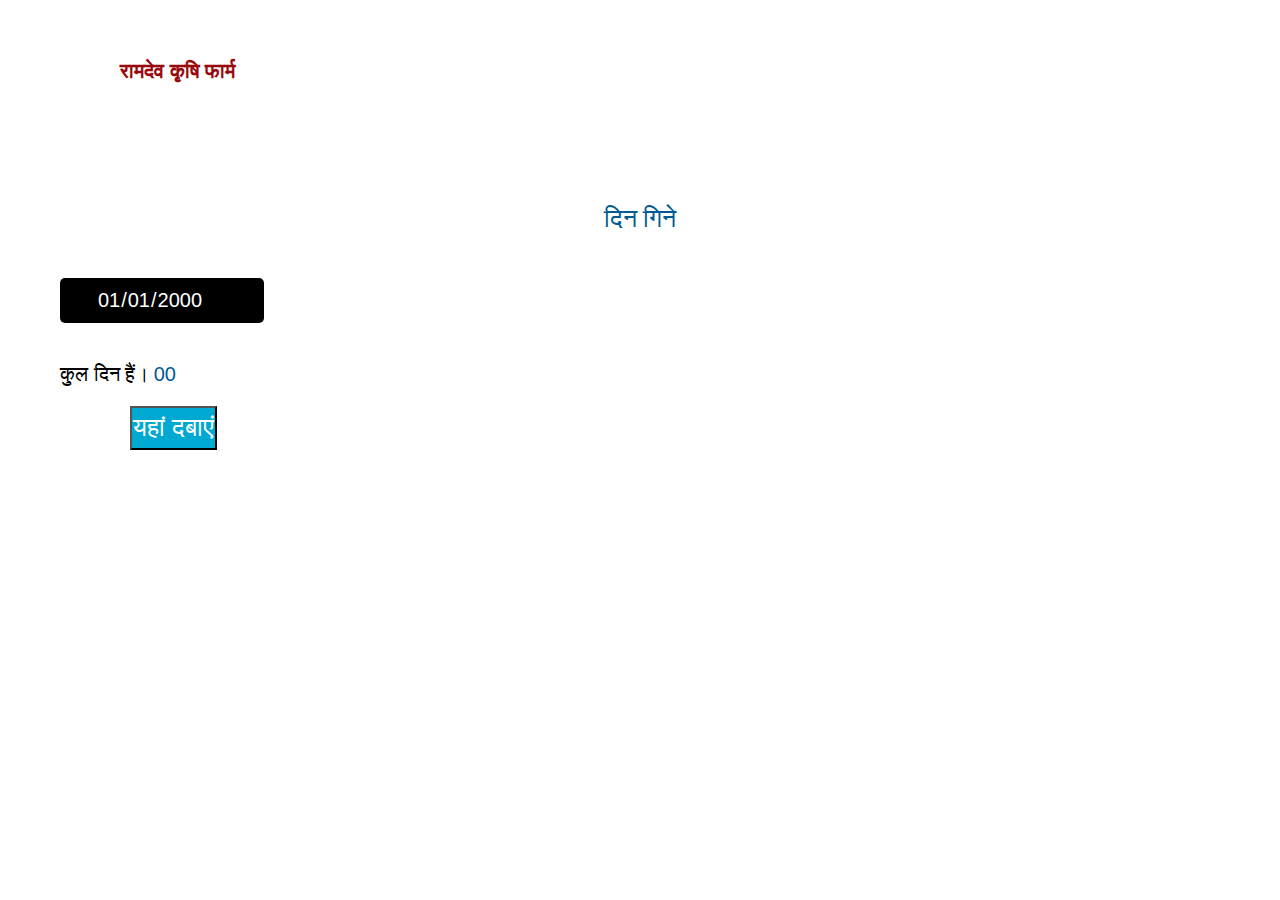
<file: index.html>
<!DOCTYPE html>
<html lang="en">
<head>
  <meta charset="UTF-8">
  <meta name="viewport" content="width=device-width, initial-scale=1.0">
  <meta http-equiv="X-UA-Compatible" content="ie=edge">
  <title>Intrest calculator</title>
  <link rel="stylesheet" href="style.css">
  <link rel="stylesheet" href="https://cdnjs.cloudflare.com/ajax/libs/font-awesome/6.5.1/css/all.min.css" integrity="sha512-DTOQO9RWCH3ppGqcWaEA1BIZOC6xxalwEsw9c2QQeAIftl+Vegovlnee1c9QX4TctnWMn13TZye+giMm8e2LwA==" crossorigin="anonymous" referrerpolicy="no-referrer" />
</head>
<body>
  
    <p style="text-align: center; font-size: 20px;
 font-weight: 600;
 color: #98080C;
 position: absolute;
 top: 60px;
 left: 120px; ">रामदेव कृषि फार्म</p>
  <i onclick="changePage()" class="fa-solid fa-toggle-off"></i>
  
  <div id="box1">
   <h6 class="heading">दिन गिने</h6>
  
 <input type="date" id="firstDate" value="2000-01-01">
 <br>
 
 <div class="box">
   <span> कुल दिन हैं। </span><span id="display">00</span>
 </div>
 
  <button onclick="ok()" type="submit" id="submitDate">यहां दबाएं</button>
  </div>
  <script src="main.js">main.js</script>
</body>
</html>
</file>
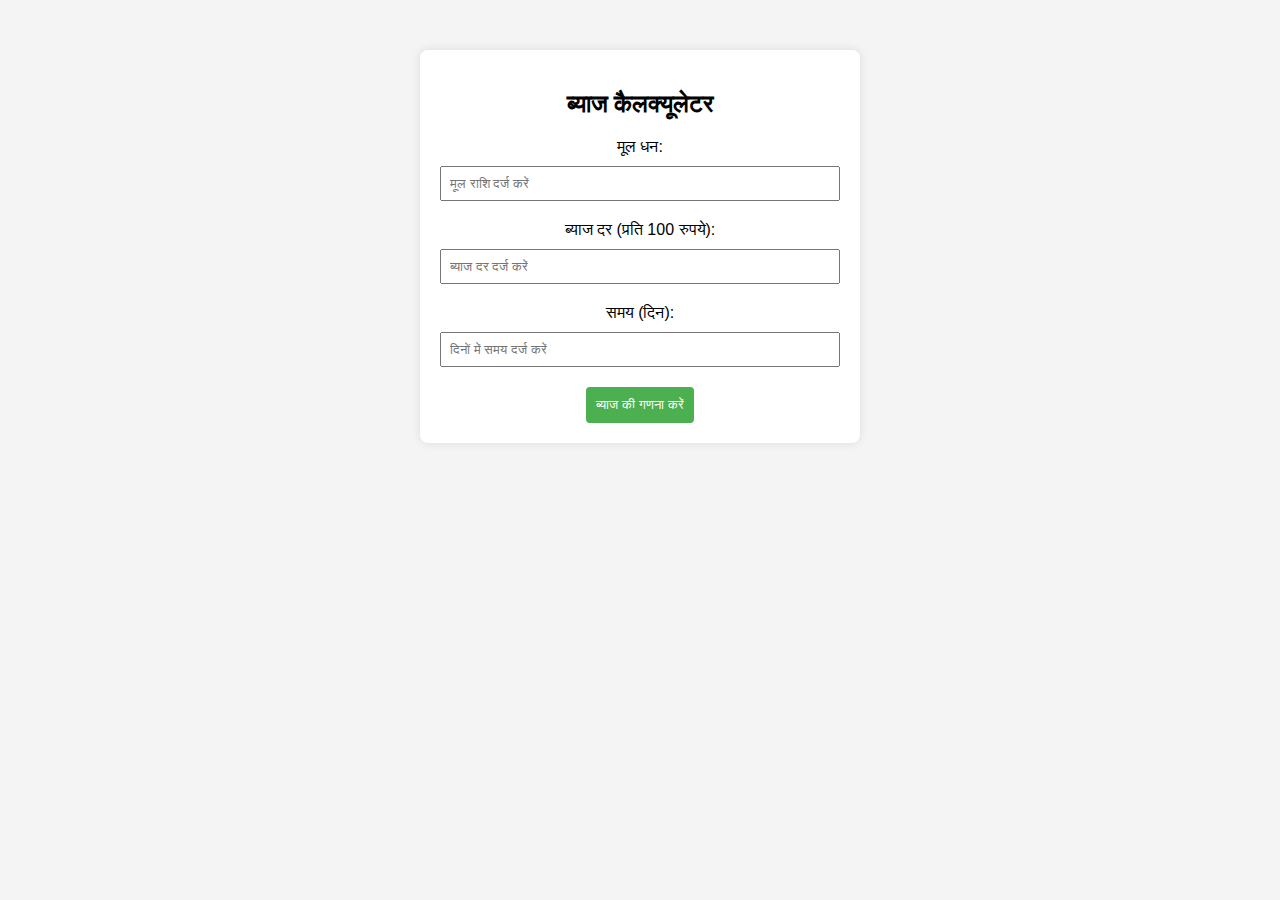
<file: intrest.html>
<!DOCTYPE html>
<html lang="en">
<head>
    <meta charset="UTF-8">
    <meta name="viewport" content="width=device-width, initial-scale=1.0">
    <title>Interest Calculator</title>
      <link rel="stylesheet" href="https://cdnjs.cloudflare.com/ajax/libs/font-awesome/6.5.1/css/all.min.css" integrity="sha512-DTOQO9RWCH3ppGqcWaEA1BIZOC6xxalwEsw9c2QQeAIftl+Vegovlnee1c9QX4TctnWMn13TZye+giMm8e2LwA==" crossorigin="anonymous" referrerpolicy="no-referrer" />
    <style>
        body {
            font-family: Arial, sans-serif;
            background-color: #f4f4f4;
            text-align: center;
            margin: 0;
            padding: 0;
        }

        #calculator {
            max-width: 400px;
            margin: 50px auto;
            background-color: #fff;
            padding: 20px;
            border-radius: 8px;
            box-shadow: 0 0 10px rgba(0, 0, 0, 0.1);
        }

        label {
            display: block;
            margin-bottom: 10px;
        }

        input {
            width: 100%;
            padding: 8px;
            margin-bottom: 20px;
            box-sizing: border-box;
        }

        button {
            background-color: #4caf50;
            color: #fff;
            padding: 10px;
            border: none;
            border-radius: 4px;
            cursor: pointer;
        }

        button:hover {
            background-color: #45a049;
        }

        #result {
            font-weight: bold;
            color: #333;
        
        }
        i{
          font-size: 25px;
          position: absolute;
          right: 10px;
          top: 10px;
        }
    </style>
</head>
<body>
  
  <i onclick="changePage()" class="fa-solid fa-toggle-on"></i>

<div id="calculator">
    <h2>ब्याज कैलक्यूलेटर</h2>
    <label for="principal">मूल धन:</label>
    <input type="number" id="principal" placeholder="मूल राशि दर्ज करें" required>

    <label for="rate">ब्याज दर (प्रति 100 रुपये):</label>
    <input type="number" id="rate" placeholder="ब्याज दर दर्ज करें" required>

    <label for="time">समय (दिन):</label>
    <input type="number" id="time" placeholder="दिनों में समय दर्ज करें" required>

    <button onclick="calculateInterest()">ब्याज की गणना करें</button>

    <div id="result"></div>
    <div id="result2"></div>
</div>

<script>
    function calculateInterest() {
        var principal = Number(document.getElementById('principal').value);
        var rate = document.getElementById('rate').value;
        var time = document.getElementById('time').value;

        var interest = Number(((((principal/100) * rate)/30) * time));

        var resultElement = document.getElementById('result');
        resultElement.textContent = 'ब्याज राशि: ₹' + interest;
        
        
        var resultElement = document.getElementById('result2');
        resultElement.textContent = 'कुल राशि: ₹' + (principal+interest);
        
    }
    
    
    function changePage() {
        // Change the page to a new location
        window.location.href = 'index.html';
    }
</script>

</body>
</html>
</file>
<file: style.css>
*{
  margin: 0px;
  padding: 0px;
  font-family: sans-serif;
}
body{
  
}
.heading{
  font-size: 25px;
  font-weight: 400;
  text-align: center;
  margin-top: 50px;
  padding: 4px 20px;
  margin-left: 0px;
  color: #005992;
}
#firstDate{
  font-size: 20px;
  padding: 10px 20px;
  text-align: center;
  margin: 40px 50px;
  background: #000000;
  color: #fff;
  border: none;
  border-radius: 5px;
  margin-left: 60px; 
}
#submitDate{
  padding: 5px 1px;
  font-size: 25px;
  margin: 20px 130px;
  background: #00A9D1;
  color: #fff;
}
span{
  font-size: 20px;
  font-family: sans-serif;
}
.box{
  margin-left: 60px;
}
#display{
  color: #005992;
  font-weight: 500;
}
#box1{
  margin-top: 200px;
}
i{
  font-size: 25px;
  position: absolute;
          right: 10px;
          top: 10px;
}

#hello{
 text-align: center;
 font-size: 20px;
 font-weight: 600;
 color: #98080C;
 position: absolute;
 top: 60px;
 left: 120px;
}
</file>
